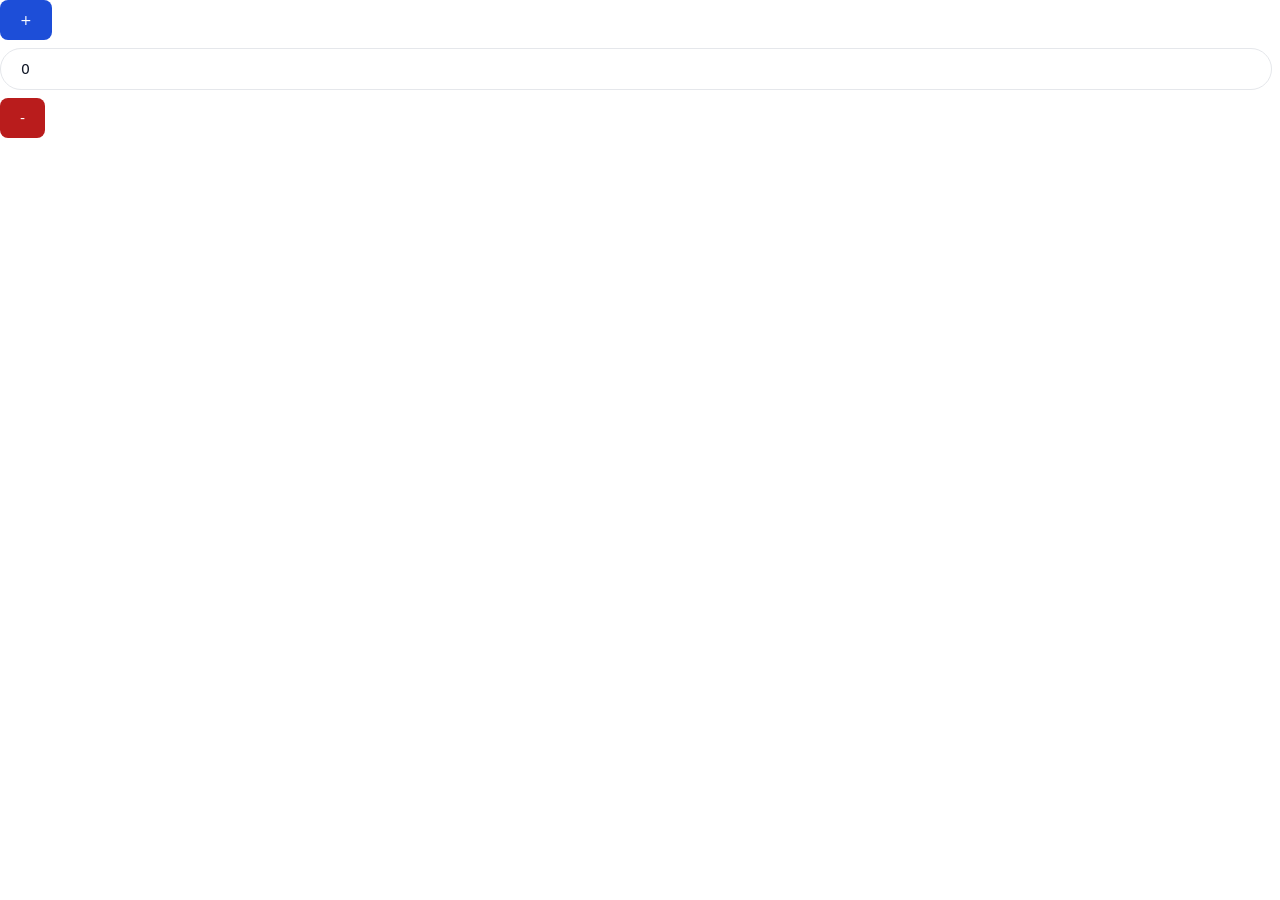
<file: index.html>
<!doctype html>
<html lang="en">
  <head>
    <meta charset="UTF-8" />
    <meta name="viewport" content="width=device-width, initial-scale=1.0" />

    <title>App</title>

    <script type="module" src="app.min.mjs"></script>
    <link rel="stylesheet" href="app.min.css">
  </head>

  <body>
    <div id="app"></div>
  </body>
</html>
</file>
<file: app.min.css>
/*! tailwindcss v3.4.1 | MIT License | https://tailwindcss.com*/*,:after,:before{border:0 solid #e5e7eb;box-sizing:border-box}:after,:before{--tw-content:""}:host,html{-webkit-text-size-adjust:100%;font-feature-settings:normal;-webkit-tap-highlight-color:transparent;font-family:ui-sans-serif,system-ui,sans-serif,Apple Color Emoji,Segoe UI Emoji,Segoe UI Symbol,Noto Color Emoji;font-variation-settings:normal;line-height:1.5;-moz-tab-size:4;-o-tab-size:4;tab-size:4}body{line-height:inherit;margin:0}hr{border-top-width:1px;color:inherit;height:0}abbr:where([title]){-webkit-text-decoration:underline dotted;text-decoration:underline dotted}h1,h2,h3,h4,h5,h6{font-size:inherit;font-weight:inherit}a{color:inherit;text-decoration:inherit}b,strong{font-weight:bolder}code,kbd,pre,samp{font-feature-settings:normal;font-family:ui-monospace,SFMono-Regular,Menlo,Monaco,Consolas,Liberation Mono,Courier New,monospace;font-size:1em;font-variation-settings:normal}small{font-size:80%}sub,sup{font-size:75%;line-height:0;position:relative;vertical-align:initial}sub{bottom:-.25em}sup{top:-.5em}table{border-collapse:collapse;border-color:inherit;text-indent:0}button,input,optgroup,select,textarea{font-feature-settings:inherit;color:inherit;font-family:inherit;font-size:100%;font-variation-settings:inherit;font-weight:inherit;line-height:inherit;margin:0;padding:0}button,select{text-transform:none}[type=button],[type=reset],[type=submit],button{-webkit-appearance:button;background-color:initial;background-image:none}:-moz-focusring{outline:auto}:-moz-ui-invalid{box-shadow:none}progress{vertical-align:initial}::-webkit-inner-spin-button,::-webkit-outer-spin-button{height:auto}[type=search]{-webkit-appearance:textfield;outline-offset:-2px}::-webkit-search-decoration{-webkit-appearance:none}::-webkit-file-upload-button{-webkit-appearance:button;font:inherit}summary{display:list-item}blockquote,dd,dl,figure,h1,h2,h3,h4,h5,h6,hr,p,pre{margin:0}fieldset{margin:0}fieldset,legend{padding:0}menu,ol,ul{list-style:none;margin:0;padding:0}dialog{padding:0}textarea{resize:vertical}input::-moz-placeholder,textarea::-moz-placeholder{color:#9ca3af;opacity:1}input::placeholder,textarea::placeholder{color:#9ca3af;opacity:1}[role=button],button{cursor:pointer}:disabled{cursor:default}audio,canvas,embed,iframe,img,object,svg,video{display:block;vertical-align:middle}img,video{height:auto;max-width:100%}[hidden]{display:none}[multiple],[type=date],[type=datetime-local],[type=email],[type=month],[type=number],[type=password],[type=search],[type=tel],[type=text],[type=time],[type=url],[type=week],select,textarea{--tw-shadow:0 0 #0000;-webkit-appearance:none;-moz-appearance:none;appearance:none;background-color:#fff;border-color:#6b7280;border-radius:0;border-width:1px;font-size:1rem;line-height:1.5rem;padding:.5rem .75rem}[multiple]:focus,[type=date]:focus,[type=datetime-local]:focus,[type=email]:focus,[type=month]:focus,[type=number]:focus,[type=password]:focus,[type=search]:focus,[type=tel]:focus,[type=text]:focus,[type=time]:focus,[type=url]:focus,[type=week]:focus,select:focus,textarea:focus{--tw-ring-inset:var(--tw-empty,/*!*/ /*!*/);--tw-ring-offset-width:0px;--tw-ring-offset-color:#fff;--tw-ring-color:#2563eb;--tw-ring-offset-shadow:var(--tw-ring-inset) 0 0 0 var(--tw-ring-offset-width) var(--tw-ring-offset-color);--tw-ring-shadow:var(--tw-ring-inset) 0 0 0 calc(1px + var(--tw-ring-offset-width)) var(--tw-ring-color);border-color:#2563eb;box-shadow:var(--tw-ring-offset-shadow),var(--tw-ring-shadow),var(--tw-shadow);outline:2px solid #0000;outline-offset:2px}input::-moz-placeholder,textarea::-moz-placeholder{color:#6b7280;opacity:1}input::placeholder,textarea::placeholder{color:#6b7280;opacity:1}::-webkit-datetime-edit-fields-wrapper{padding:0}::-webkit-date-and-time-value{min-height:1.5em}::-webkit-datetime-edit,::-webkit-datetime-edit-day-field,::-webkit-datetime-edit-hour-field,::-webkit-datetime-edit-meridiem-field,::-webkit-datetime-edit-millisecond-field,::-webkit-datetime-edit-minute-field,::-webkit-datetime-edit-month-field,::-webkit-datetime-edit-second-field,::-webkit-datetime-edit-year-field{padding-bottom:0;padding-top:0}select{background-image:url("data:image/svg+xml;charset=utf-8,%3Csvg xmlns='http://www.w3.org/2000/svg' fill='none' viewBox='0 0 20 20'%3E%3Cpath stroke='%236b7280' stroke-linecap='round' stroke-linejoin='round' stroke-width='1.5' d='m6 8 4 4 4-4'/%3E%3C/svg%3E");background-position:right .5rem center;background-repeat:no-repeat;background-size:1.5em 1.5em;padding-right:2.5rem;-webkit-print-color-adjust:exact;print-color-adjust:exact}[multiple]{background-image:none;background-position:0 0;background-repeat:unset;background-size:initial;padding-right:.75rem;-webkit-print-color-adjust:unset;print-color-adjust:unset}[type=checkbox],[type=radio]{--tw-shadow:0 0 #0000;-webkit-appearance:none;-moz-appearance:none;appearance:none;background-color:#fff;background-origin:border-box;border-color:#6b7280;border-width:1px;color:#2563eb;display:inline-block;flex-shrink:0;height:1rem;padding:0;-webkit-print-color-adjust:exact;print-color-adjust:exact;-webkit-user-select:none;-moz-user-select:none;user-select:none;vertical-align:middle;width:1rem}[type=checkbox]{border-radius:0}[type=radio]{border-radius:100%}[type=checkbox]:focus,[type=radio]:focus{--tw-ring-inset:var(--tw-empty,/*!*/ /*!*/);--tw-ring-offset-width:2px;--tw-ring-offset-color:#fff;--tw-ring-color:#2563eb;--tw-ring-offset-shadow:var(--tw-ring-inset) 0 0 0 var(--tw-ring-offset-width) var(--tw-ring-offset-color);--tw-ring-shadow:var(--tw-ring-inset) 0 0 0 calc(2px + var(--tw-ring-offset-width)) var(--tw-ring-color);box-shadow:var(--tw-ring-offset-shadow),var(--tw-ring-shadow),var(--tw-shadow);outline:2px solid #0000;outline-offset:2px}[type=checkbox]:checked,[type=radio]:checked{background-color:currentColor;background-position:50%;background-repeat:no-repeat;background-size:100% 100%;border-color:#0000}[type=checkbox]:checked{background-image:url("data:image/svg+xml;charset=utf-8,%3Csvg xmlns='http://www.w3.org/2000/svg' fill='%23fff' viewBox='0 0 16 16'%3E%3Cpath d='M12.207 4.793a1 1 0 0 1 0 1.414l-5 5a1 1 0 0 1-1.414 0l-2-2a1 1 0 0 1 1.414-1.414L6.5 9.086l4.293-4.293a1 1 0 0 1 1.414 0z'/%3E%3C/svg%3E")}[type=radio]:checked{background-image:url("data:image/svg+xml;charset=utf-8,%3Csvg xmlns='http://www.w3.org/2000/svg' fill='%23fff' viewBox='0 0 16 16'%3E%3Ccircle cx='8' cy='8' r='3'/%3E%3C/svg%3E")}[type=checkbox]:checked:focus,[type=checkbox]:checked:hover,[type=checkbox]:indeterminate,[type=radio]:checked:focus,[type=radio]:checked:hover{background-color:currentColor;border-color:#0000}[type=checkbox]:indeterminate{background-image:url("data:image/svg+xml;charset=utf-8,%3Csvg xmlns='http://www.w3.org/2000/svg' fill='none' viewBox='0 0 16 16'%3E%3Cpath stroke='%23fff' stroke-linecap='round' stroke-linejoin='round' stroke-width='2' d='M4 8h8'/%3E%3C/svg%3E");background-position:50%;background-repeat:no-repeat;background-size:100% 100%}[type=checkbox]:indeterminate:focus,[type=checkbox]:indeterminate:hover{background-color:currentColor;border-color:#0000}[type=file]{background:unset;border-color:inherit;border-radius:0;border-width:0;font-size:unset;line-height:inherit;padding:0}[type=file]:focus{outline:1px solid ButtonText;outline:1px auto -webkit-focus-ring-color}*,::backdrop,:after,:before{--tw-border-spacing-x:0;--tw-border-spacing-y:0;--tw-translate-x:0;--tw-translate-y:0;--tw-rotate:0;--tw-skew-x:0;--tw-skew-y:0;--tw-scale-x:1;--tw-scale-y:1;--tw-pan-x: ;--tw-pan-y: ;--tw-pinch-zoom: ;--tw-scroll-snap-strictness:proximity;--tw-gradient-from-position: ;--tw-gradient-via-position: ;--tw-gradient-to-position: ;--tw-ordinal: ;--tw-slashed-zero: ;--tw-numeric-figure: ;--tw-numeric-spacing: ;--tw-numeric-fraction: ;--tw-ring-inset: ;--tw-ring-offset-width:0px;--tw-ring-offset-color:#fff;--tw-ring-color:#3b82f680;--tw-ring-offset-shadow:0 0 #0000;--tw-ring-shadow:0 0 #0000;--tw-shadow:0 0 #0000;--tw-shadow-colored:0 0 #0000;--tw-blur: ;--tw-brightness: ;--tw-contrast: ;--tw-grayscale: ;--tw-hue-rotate: ;--tw-invert: ;--tw-saturate: ;--tw-sepia: ;--tw-drop-shadow: ;--tw-backdrop-blur: ;--tw-backdrop-brightness: ;--tw-backdrop-contrast: ;--tw-backdrop-grayscale: ;--tw-backdrop-hue-rotate: ;--tw-backdrop-invert: ;--tw-backdrop-opacity: ;--tw-backdrop-saturate: ;--tw-backdrop-sepia: }.mb-2{margin-bottom:.5rem}.me-2{margin-inline-end:.5rem}.rounded-full{border-radius:9999px}.rounded-lg{border-radius:.5rem}.border{border-width:1px}.border-gray-200{--tw-border-opacity:1;border-color:rgb(229 231 235/var(--tw-border-opacity))}.bg-blue-700{--tw-bg-opacity:1;background-color:rgb(29 78 216/var(--tw-bg-opacity))}.bg-red-700{--tw-bg-opacity:1;background-color:rgb(185 28 28/var(--tw-bg-opacity))}.bg-white{--tw-bg-opacity:1;background-color:rgb(255 255 255/var(--tw-bg-opacity))}.px-5{padding-left:1.25rem;padding-right:1.25rem}.py-2{padding-bottom:.5rem;padding-top:.5rem}.py-2\.5{padding-bottom:.625rem;padding-top:.625rem}.text-sm{font-size:.875rem;line-height:1.25rem}.font-medium{font-weight:500}.text-gray-900{--tw-text-opacity:1;color:rgb(17 24 39/var(--tw-text-opacity))}.text-white{--tw-text-opacity:1;color:rgb(255 255 255/var(--tw-text-opacity))}.hover\:bg-blue-800:hover{--tw-bg-opacity:1;background-color:rgb(30 64 175/var(--tw-bg-opacity))}.hover\:bg-gray-100:hover{--tw-bg-opacity:1;background-color:rgb(243 244 246/var(--tw-bg-opacity))}.hover\:bg-red-800:hover{--tw-bg-opacity:1;background-color:rgb(153 27 27/var(--tw-bg-opacity))}.hover\:text-blue-700:hover{--tw-text-opacity:1;color:rgb(29 78 216/var(--tw-text-opacity))}.focus\:z-10:focus{z-index:10}.focus\:outline-none:focus{outline:2px solid #0000;outline-offset:2px}.focus\:ring-4:focus{--tw-ring-offset-shadow:var(--tw-ring-inset) 0 0 0 var(--tw-ring-offset-width) var(--tw-ring-offset-color);--tw-ring-shadow:var(--tw-ring-inset) 0 0 0 calc(4px + var(--tw-ring-offset-width)) var(--tw-ring-color);box-shadow:var(--tw-ring-offset-shadow),var(--tw-ring-shadow),var(--tw-shadow,0 0 #0000)}.focus\:ring-blue-300:focus{--tw-ring-opacity:1;--tw-ring-color:rgb(147 197 253/var(--tw-ring-opacity))}.focus\:ring-gray-100:focus{--tw-ring-opacity:1;--tw-ring-color:rgb(243 244 246/var(--tw-ring-opacity))}.focus\:ring-red-300:focus{--tw-ring-opacity:1;--tw-ring-color:rgb(252 165 165/var(--tw-ring-opacity))}@media (prefers-color-scheme:dark){.dark\:border-gray-600{--tw-border-opacity:1;border-color:rgb(75 85 99/var(--tw-border-opacity))}.dark\:bg-blue-600{--tw-bg-opacity:1;background-color:rgb(37 99 235/var(--tw-bg-opacity))}.dark\:bg-gray-800{--tw-bg-opacity:1;background-color:rgb(31 41 55/var(--tw-bg-opacity))}.dark\:bg-red-600{--tw-bg-opacity:1;background-color:rgb(220 38 38/var(--tw-bg-opacity))}.dark\:text-gray-400{--tw-text-opacity:1;color:rgb(156 163 175/var(--tw-text-opacity))}.dark\:hover\:bg-blue-700:hover{--tw-bg-opacity:1;background-color:rgb(29 78 216/var(--tw-bg-opacity))}.dark\:hover\:bg-gray-700:hover{--tw-bg-opacity:1;background-color:rgb(55 65 81/var(--tw-bg-opacity))}.dark\:hover\:bg-red-700:hover{--tw-bg-opacity:1;background-color:rgb(185 28 28/var(--tw-bg-opacity))}.dark\:hover\:text-white:hover{--tw-text-opacity:1;color:rgb(255 255 255/var(--tw-text-opacity))}.dark\:focus\:ring-blue-800:focus{--tw-ring-opacity:1;--tw-ring-color:rgb(30 64 175/var(--tw-ring-opacity))}.dark\:focus\:ring-gray-700:focus{--tw-ring-opacity:1;--tw-ring-color:rgb(55 65 81/var(--tw-ring-opacity))}.dark\:focus\:ring-red-900:focus{--tw-ring-opacity:1;--tw-ring-color:rgb(127 29 29/var(--tw-ring-opacity))}}
</file>
